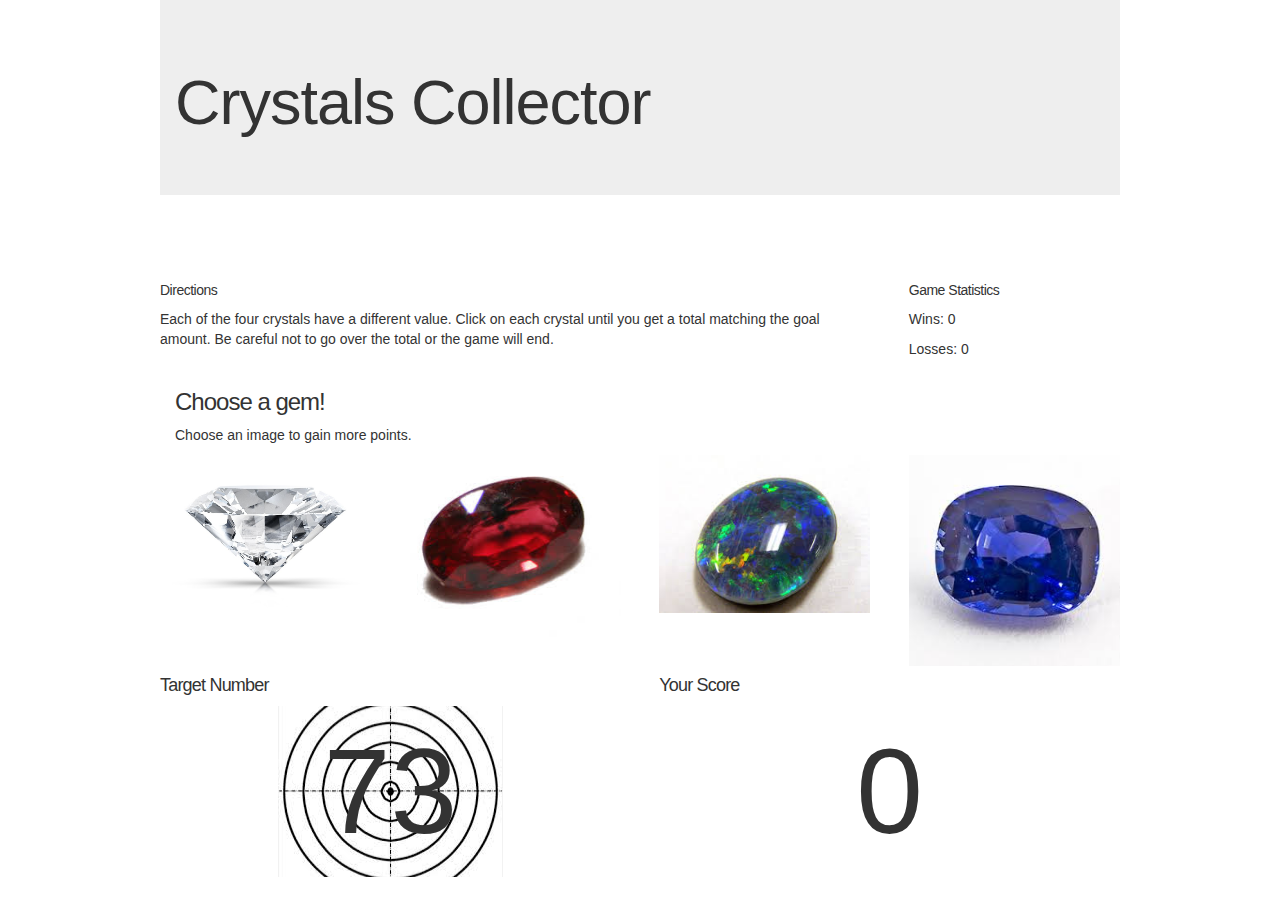
<file: index.html>
<!DOCTYPE html>
<html lang="en">
<head>

  <!-- Basic Page Needs
  –––––––––––––––––––––––––––––––––––––––––––––––––– -->
  <meta charset="utf-8">
  <title>Crystals Collector</title>
  <meta name="description" content="">
  <meta name="author" content="">

  <!-- Mobile Specific Metas
  –––––––––––––––––––––––––––––––––––––––––––––––––– -->
  <meta name="viewport" content="width=device-width, initial-scale=1">

  <!-- FONT
  –––––––––––––––––––––––––––––––––––––––––––––––––– -->
  <link href="//fonts.googleapis.com/css?family=Raleway:400,300,600" rel="stylesheet" type="text/css">

  <!-- CSS
  ––––––––––––––––––––––––––––––––––––––––––––––––––-->
  <link rel="stylesheet" href="assets/css/normalize.css">
  <link rel="stylesheet" href="assets/css/skeleton.css">
 

  <!-- Bootstrap and Jquery
  –––––––––––––––––––––––––––––––––––––––––––––––––– -->
  <link rel="stylesheet" href="https://maxcdn.bootstrapcdn.com/bootstrap/3.3.7/css/bootstrap.min.css">
  <script src="https://ajax.googleapis.com/ajax/libs/jquery/3.2.1/jquery.min.js"></script>
  <script src="https://maxcdn.bootstrapcdn.com/bootstrap/3.3.7/js/bootstrap.min.js"></script>

  <script type="text/javascript" src="assets/javascript/game.js"></script>

  <link rel="stylesheet" href="assets/css/style.css">

</head>
<body>

  <!-- Primary Page Layout
  –––––––––––––––––––––––––––––––––––––––––––––––––– -->
  <div class="jumbotron container">
    <h1>Crystals Collector</h1>      
  </div>

  <div class="container">
    <div class="row">
      <div class="nine columns" style="margin-top: 5%">
        <h5>Directions</h5>
        <p>Each of the four crystals have a different value.  Click on each crystal until you get a total matching the goal amount.  Be careful not to go over the total or the game will end.</p>
      </div>

      <div class="three columns" style="margin-top: 5%">
        <h5>Game Statistics</h5>
        <p>Wins: <span id="winDisplay">0</span></p>
        <p>Losses: <span id="lossDisplay">0</span></p>
      </div>
    </div>
  </div>

  <section class="section">
    <div class="container">
        <h3>Choose a gem! </h3>
        <p>Choose an image to gain more points.</p>


    <div class="row">
      <div id = "firstSpot" class="three columns category">
        <img id = "diamond" alt="diamond" class="u-max-full-width" src="assets/images/diamond.jpg">
      </div>
      <div id = "secondSpot" class="three columns category">
        <img id = "ruby" alt="ruby" class="u-max-full-width" src="assets/images/ruby.jpeg">
      </div>
      <div id = "thirdSpot" class="three columns category">
        <img id = "opal"  alt="opal" class="u-max-full-width" src="assets/images/opal.jpeg">
      </div>
      <div id = "fourthSpot" class="three columns category">
        <img id = "sapphire" alt="sapphire" class="u-max-full-width" src="assets/images/sapphire.jpg">
      </div>
    </div>

        </div>
  </section>

  <section class="container section">
    <div class="row">
      <div class="six columns category" >
        <h4 id="target"> Target Number </h4>
        <div class = "wrapper">
          <p id="targetScore"></p>
        </div>
      </div>
      <div class="six columns category">
        <h4> Your Score </h4>
        <p id="score">0</p>
        
      </div>
    </div>
  </section>

<!-- End Document
  –––––––––––––––––––––––––––––––––––––––––––––––––– -->
</body>
</html>
</file>
<file: assets/css/skeleton.css>
/*
* Skeleton V2.0.4
* Copyright 2014, Dave Gamache
* www.getskeleton.com
* Free to use under the MIT license.
* http://www.opensource.org/licenses/mit-license.php
* 12/29/2014
*/


/* Table of contents
––––––––––––––––––––––––––––––––––––––––––––––––––
- Grid
- Base Styles
- Typography
- Links
- Buttons
- Forms
- Lists
- Code
- Tables
- Spacing
- Utilities
- Clearing
- Media Queries
*/


/* Grid
–––––––––––––––––––––––––––––––––––––––––––––––––– */
.container {
  position: relative;
  width: 100%;
  max-width: 960px;
  margin: 0 auto;
  padding: 0 20px;
  box-sizing: border-box; }
.column,
.columns {
  width: 100%;
  float: left;
  box-sizing: border-box; }

/* For devices larger than 400px */
@media (min-width: 400px) {
  .container {
    width: 85%;
    padding: 0; }
}

/* For devices larger than 550px */
@media (min-width: 550px) {
  .container {
    width: 80%; }
  .column,
  .columns {
    margin-left: 4%; }
  .column:first-child,
  .columns:first-child {
    margin-left: 0; }

  .one.column,
  .one.columns                    { width: 4.66666666667%; }
  .two.columns                    { width: 13.3333333333%; }
  .three.columns                  { width: 22%;            }
  .four.columns                   { width: 30.6666666667%; }
  .five.columns                   { width: 39.3333333333%; }
  .six.columns                    { width: 48%;            }
  .seven.columns                  { width: 56.6666666667%; }
  .eight.columns                  { width: 65.3333333333%; }
  .nine.columns                   { width: 74.0%;          }
  .ten.columns                    { width: 82.6666666667%; }
  .eleven.columns                 { width: 91.3333333333%; }
  .twelve.columns                 { width: 100%; margin-left: 0; }

  .one-third.column               { width: 30.6666666667%; }
  .two-thirds.column              { width: 65.3333333333%; }

  .one-half.column                { width: 48%; }

  /* Offsets */
  .offset-by-one.column,
  .offset-by-one.columns          { margin-left: 8.66666666667%; }
  .offset-by-two.column,
  .offset-by-two.columns          { margin-left: 17.3333333333%; }
  .offset-by-three.column,
  .offset-by-three.columns        { margin-left: 26%;            }
  .offset-by-four.column,
  .offset-by-four.columns         { margin-left: 34.6666666667%; }
  .offset-by-five.column,
  .offset-by-five.columns         { margin-left: 43.3333333333%; }
  .offset-by-six.column,
  .offset-by-six.columns          { margin-left: 52%;            }
  .offset-by-seven.column,
  .offset-by-seven.columns        { margin-left: 60.6666666667%; }
  .offset-by-eight.column,
  .offset-by-eight.columns        { margin-left: 69.3333333333%; }
  .offset-by-nine.column,
  .offset-by-nine.columns         { margin-left: 78.0%;          }
  .offset-by-ten.column,
  .offset-by-ten.columns          { margin-left: 86.6666666667%; }
  .offset-by-eleven.column,
  .offset-by-eleven.columns       { margin-left: 95.3333333333%; }

  .offset-by-one-third.column,
  .offset-by-one-third.columns    { margin-left: 34.6666666667%; }
  .offset-by-two-thirds.column,
  .offset-by-two-thirds.columns   { margin-left: 69.3333333333%; }

  .offset-by-one-half.column,
  .offset-by-one-half.columns     { margin-left: 52%; }

}


/* Base Styles
–––––––––––––––––––––––––––––––––––––––––––––––––– */
/* NOTE
html is set to 62.5% so that all the REM measurements throughout Skeleton
are based on 10px sizing. So basically 1.5rem = 15px :) */
html {
  font-size: 62.5%; }
body {
  font-size: 1.5em; /* currently ems cause chrome bug misinterpreting rems on body element */
  line-height: 1.6;
  font-weight: 400;
  font-family: "Raleway", "HelveticaNeue", "Helvetica Neue", Helvetica, Arial, sans-serif;
  color: #222; }


/* Typography
–––––––––––––––––––––––––––––––––––––––––––––––––– */
h1, h2, h3, h4, h5, h6 {
  margin-top: 0;
  margin-bottom: 2rem;
  font-weight: 300; }
h1 { font-size: 4.0rem; line-height: 1.2;  letter-spacing: -.1rem;}
h2 { font-size: 3.6rem; line-height: 1.25; letter-spacing: -.1rem; }
h3 { font-size: 3.0rem; line-height: 1.3;  letter-spacing: -.1rem; }
h4 { font-size: 2.4rem; line-height: 1.35; letter-spacing: -.08rem; }
h5 { font-size: 1.8rem; line-height: 1.5;  letter-spacing: -.05rem; }
h6 { font-size: 1.5rem; line-height: 1.6;  letter-spacing: 0; }

/* Larger than phablet */
@media (min-width: 550px) {
  h1 { font-size: 5.0rem; }
  h2 { font-size: 4.2rem; }
  h3 { font-size: 3.6rem; }
  h4 { font-size: 3.0rem; }
  h5 { font-size: 2.4rem; }
  h6 { font-size: 1.5rem; }
}

p {
  margin-top: 0; }


/* Links
–––––––––––––––––––––––––––––––––––––––––––––––––– */
a {
  color: #1EAEDB; }
a:hover {
  color: #0FA0CE; }


/* Buttons
–––––––––––––––––––––––––––––––––––––––––––––––––– */
.button,
button,
input[type="submit"],
input[type="reset"],
input[type="button"] {
  display: inline-block;
  height: 38px;
  padding: 0 30px;
  color: #555;
  text-align: center;
  font-size: 11px;
  font-weight: 600;
  line-height: 38px;
  letter-spacing: .1rem;
  text-transform: uppercase;
  text-decoration: none;
  white-space: nowrap;
  background-color: transparent;
  border-radius: 4px;
  border: 1px solid #bbb;
  cursor: pointer;
  box-sizing: border-box; }
.button:hover,
button:hover,
input[type="submit"]:hover,
input[type="reset"]:hover,
input[type="button"]:hover,
.button:focus,
button:focus,
input[type="submit"]:focus,
input[type="reset"]:focus,
input[type="button"]:focus {
  color: #333;
  border-color: #888;
  outline: 0; }
.button.button-primary,
button.button-primary,
input[type="submit"].button-primary,
input[type="reset"].button-primary,
input[type="button"].button-primary {
  color: #FFF;
  background-color: #33C3F0;
  border-color: #33C3F0; }
.button.button-primary:hover,
button.button-primary:hover,
input[type="submit"].button-primary:hover,
input[type="reset"].button-primary:hover,
input[type="button"].button-primary:hover,
.button.button-primary:focus,
button.button-primary:focus,
input[type="submit"].button-primary:focus,
input[type="reset"].button-primary:focus,
input[type="button"].button-primary:focus {
  color: #FFF;
  background-color: #1EAEDB;
  border-color: #1EAEDB; }


/* Forms
–––––––––––––––––––––––––––––––––––––––––––––––––– */
input[type="email"],
input[type="number"],
input[type="search"],
input[type="text"],
input[type="tel"],
input[type="url"],
input[type="password"],
textarea,
select {
  height: 38px;
  padding: 6px 10px; /* The 6px vertically centers text on FF, ignored by Webkit */
  background-color: #fff;
  border: 1px solid #D1D1D1;
  border-radius: 4px;
  box-shadow: none;
  box-sizing: border-box; }
/* Removes awkward default styles on some inputs for iOS */
input[type="email"],
input[type="number"],
input[type="search"],
input[type="text"],
input[type="tel"],
input[type="url"],
input[type="password"],
textarea {
  -webkit-appearance: none;
     -moz-appearance: none;
          appearance: none; }
textarea {
  min-height: 65px;
  padding-top: 6px;
  padding-bottom: 6px; }
input[type="email"]:focus,
input[type="number"]:focus,
input[type="search"]:focus,
input[type="text"]:focus,
input[type="tel"]:focus,
input[type="url"]:focus,
input[type="password"]:focus,
textarea:focus,
select:focus {
  border: 1px solid #33C3F0;
  outline: 0; }
label,
legend {
  display: block;
  margin-bottom: .5rem;
  font-weight: 600; }
fieldset {
  padding: 0;
  border-width: 0; }
input[type="checkbox"],
input[type="radio"] {
  display: inline; }
label > .label-body {
  display: inline-block;
  margin-left: .5rem;
  font-weight: normal; }


/* Lists
–––––––––––––––––––––––––––––––––––––––––––––––––– */
ul {
  list-style: circle inside; }
ol {
  list-style: decimal inside; }
ol, ul {
  padding-left: 0;
  margin-top: 0; }
ul ul,
ul ol,
ol ol,
ol ul {
  margin: 1.5rem 0 1.5rem 3rem;
  font-size: 90%; }
li {
  margin-bottom: 1rem; }


/* Code
–––––––––––––––––––––––––––––––––––––––––––––––––– */
code {
  padding: .2rem .5rem;
  margin: 0 .2rem;
  font-size: 90%;
  white-space: nowrap;
  background: #F1F1F1;
  border: 1px solid #E1E1E1;
  border-radius: 4px; }
pre > code {
  display: block;
  padding: 1rem 1.5rem;
  white-space: pre; }


/* Tables
–––––––––––––––––––––––––––––––––––––––––––––––––– */
th,
td {
  padding: 12px 15px;
  text-align: left;
  border-bottom: 1px solid #E1E1E1; }
th:first-child,
td:first-child {
  padding-left: 0; }
th:last-child,
td:last-child {
  padding-right: 0; }


/* Spacing
–––––––––––––––––––––––––––––––––––––––––––––––––– */
button,
.button {
  margin-bottom: 1rem; }
input,
textarea,
select,
fieldset {
  margin-bottom: 1.5rem; }
pre,
blockquote,
dl,
figure,
table,
p,
ul,
ol,
form {
  margin-bottom: 2.5rem; }


/* Utilities
–––––––––––––––––––––––––––––––––––––––––––––––––– */
.u-full-width {
  width: 100%;
  box-sizing: border-box; }
.u-max-full-width {
  max-width: 100%;
  box-sizing: border-box; }
.u-pull-right {
  float: right; }
.u-pull-left {
  float: left; }


/* Misc
–––––––––––––––––––––––––––––––––––––––––––––––––– */
hr {
  margin-top: 3rem;
  margin-bottom: 3.5rem;
  border-width: 0;
  border-top: 1px solid #E1E1E1; }


/* Clearing
–––––––––––––––––––––––––––––––––––––––––––––––––– */

/* Self Clearing Goodness */
.container:after,
.row:after,
.u-cf {
  content: "";
  display: table;
  clear: both; }


/* Media Queries
–––––––––––––––––––––––––––––––––––––––––––––––––– */
/*
Note: The best way to structure the use of media queries is to create the queries
near the relevant code. For example, if you wanted to change the styles for buttons
on small devices, paste the mobile query code up in the buttons section and style it
there.
*/


/* Larger than mobile */
@media (min-width: 400px) {}

/* Larger than phablet (also point when grid becomes active) */
@media (min-width: 550px) {}

/* Larger than tablet */
@media (min-width: 750px) {}

/* Larger than desktop */
@media (min-width: 1000px) {}

/* Larger than Desktop HD */
@media (min-width: 1200px) {}
</file>
<file: assets/css/style.css>
@media (min-width: 550px){

.container {
	width: 80%;
}
}


#title {
	font-size: 240px;
}
#score, #targetScore {
	font-size: 120px;
	text-align: center;
}

.wrapper {background:transparent url(../images/target.jpeg) no-repeat center center;
height: 100%;}
</file>
